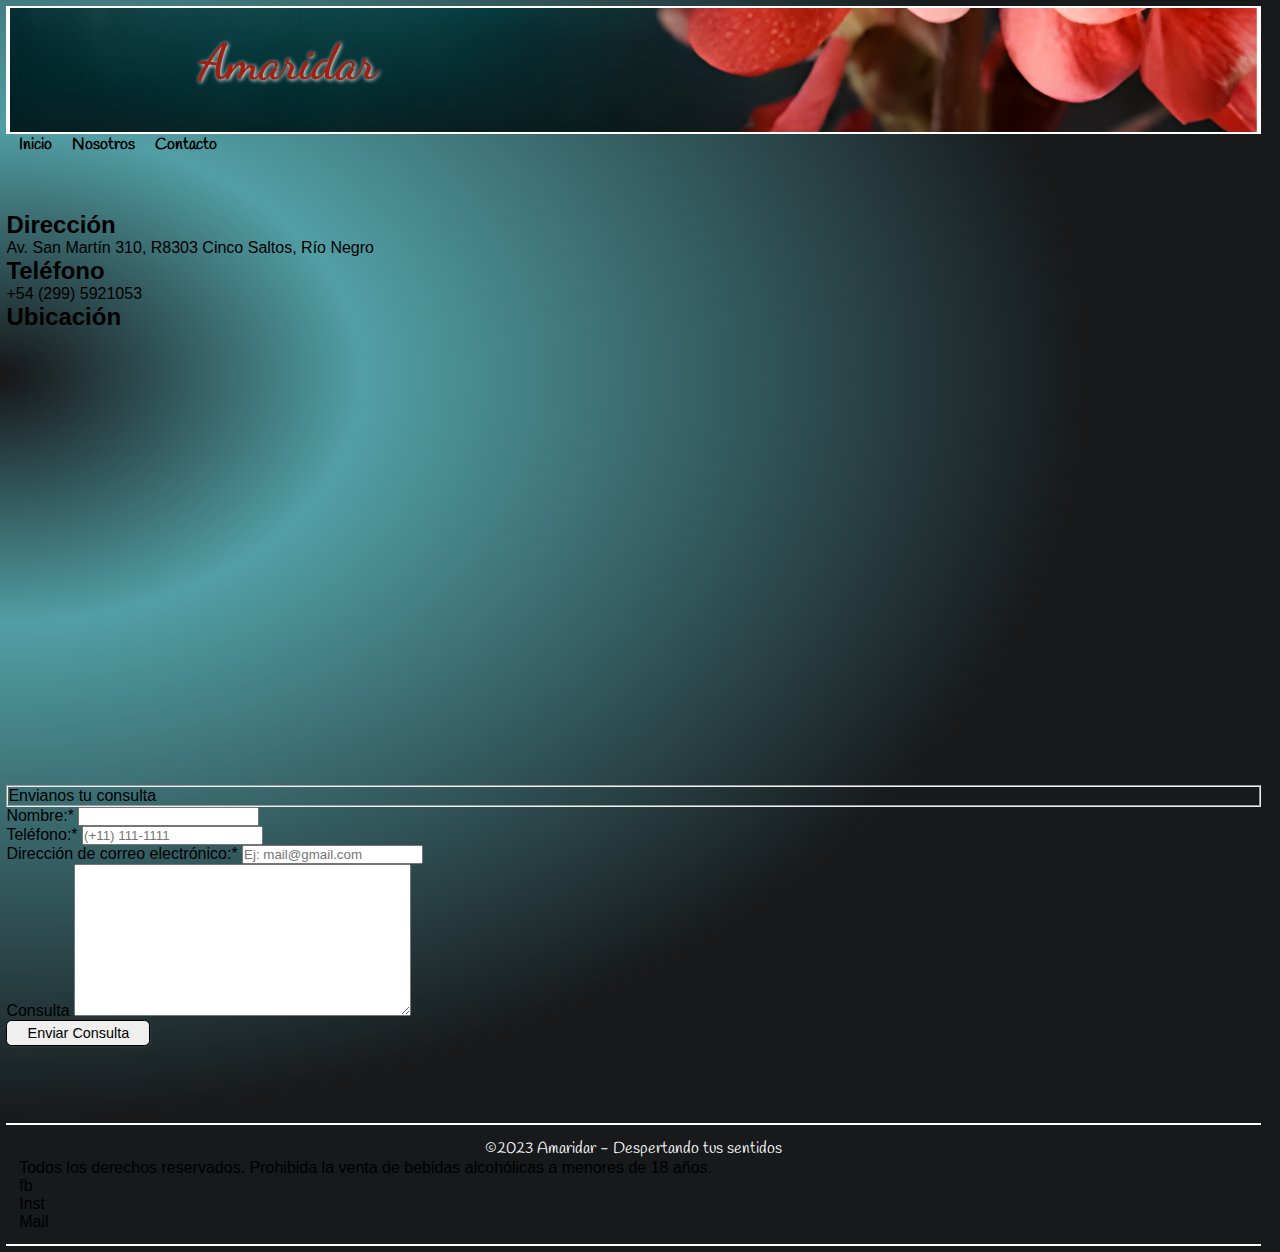
<file: contact.html>
<!DOCTYPE html>
<html lang="es-AR">

<head>
    <meta charset="UTF-8">
    <meta name="viewport" content="width=device-width, initial-scale=1.0">
    <meta name="description"
        content="Esta es una tienda de eventos">
    <meta name="keywords" content="tienda, eventos, vinos, patagonia, maridaje, delicatessen">
    <meta name="author" content="Ailin Castañeda">
    <title>Contactanos</title>

    <link rel="shortcut icon" href="./images/copa-de-vino-icon.png" type="image/png">
    <link rel="stylesheet" href="css/main.css">
    <link rel="stylesheet"
        href="https://fonts.googleapis.com/css2?family=Material+Symbols+Outlined:opsz,wght,FILL,GRAD@24,400,0,0">
</head>

<body class="home">
    <header class="header">
        <img class="header__logo" src="./images/slides/slider.png" alt="Imagen de flores con fondo azul.">
        <h1 class="header__title">Amaridar</h1>

        <nav class="navbar">
            <ul class="navbar__menu">
                <li><a class="navbar__item navbar__item--active" href="./index.html">Inicio</a></li>
                <li><a class="navbar__item" href="./about.html">Nosotros</a></li>
                <li><a class="navbar__item" href="./contact.html">Contacto</a></li>
            </ul>
        </nav>
    </header>

    <main class="main">
        <section class="section section--contact">
            <div class="contactData">
                <h2 class="contactData__title">Dirección</h2>
                <p class="contactData__info">Av. San Martín 310, R8303 Cinco Saltos, Río Negro</p>
                <h2 class="contactData__title">Teléfono</h2>
                <p class="contactData__info">+54 (299) 5921053</p>
            </div>
            <div class="section__location">
                <h2 class="location__title">Ubicación</h2>
                <iframe class="location__frame"
                    src="https://www.google.com/maps/embed?pb=!1m18!1m12!1m3!1d14785.212002270677!2d-68.06140647767673!3d-38.82769831456726!2m3!1f0!2f0!3f0!3m2!1i1024!2i768!4f13.1!3m3!1m2!1s0x960a4be694bde86b%3A0xc07e5a7de213ef9e!2sPlaza%20San%20Mart%C3%ADn!5e0!3m2!1ses!2sar!4v1700333300385!5m2!1ses!2sar"
                    width="600" height="450" style="border:0;" allowfullscreen="" loading="lazy"></iframe>
            </div>
        </section>

        <section class="section section--form">
            <form action="enpoint.js" method="post">

                <fieldset class="form">Envianos tu consulta</fieldset>
                <div>
                    <label class="form__label" for="id-name">Nombre:*</label>
                    <input class="form__text" type="text" name="Nombre" id="id-name" minlength="4" maxlength="20" required>
                </div>
                <div>
                    <label class="form__label" for="id-tel">Teléfono:*</label>
                    <input class="form__number" type="tel" name="Teléfono" id="id-tel" minlength="5" maxlength="10" placeholder="(+11) 111-1111" required>
                </div>
                <div>
                    <label class="form__label" for="id-email">Dirección de correo electrónico:*</label>
                    <input class="form__email" type="email" name="email" id="id-email" minlength="8" maxlength="30" 
                    placeholder="Ej: mail@gmail.com" required>
                </div>
                <div>
                    <label class="form__label" for="id-inquiry">Consulta</label>
                    <textarea class="form__textarea" name="Consulta" id="id-inquiry" cols="40" rows="10" required></textarea>
                </div>
                <div>
                    <button class="button button--md button-add" id="id-send">Enviar Consulta</button>
                </div>

            </form>
        </section>

    </main>

    <footer class="footer">
        <p class="footer_text">&copy;2023 Amaridar - Despertando tus sentidos</p>
        <p>Todos los derechos reservados. Prohibida la venta de bebidas alcohólicas a menores de 18 años.</p>
        
        <nav class="footer__navbar">
            <ul class="footer__list">
                <li><a class="navbar__icon navbar__item--active" href="./index.html">fb</a></li>
                <li><a class="navbar__icon"
                        href="https://www.instagram.com/amaridar.ds/?utm_source=ig_web_button_share_sheet&igshid=OGQ5ZDc2ODk2ZA==l"
                        target="_blank">Inst</a></li>
                <li><a class="navbar__icon" href="mailto:info-amaridar@gmail.com">Mail</a></li>
            </ul>
        </nav>
    </footer>

    <script src="./js/main.js"></script>

</body>

</html>
</file>
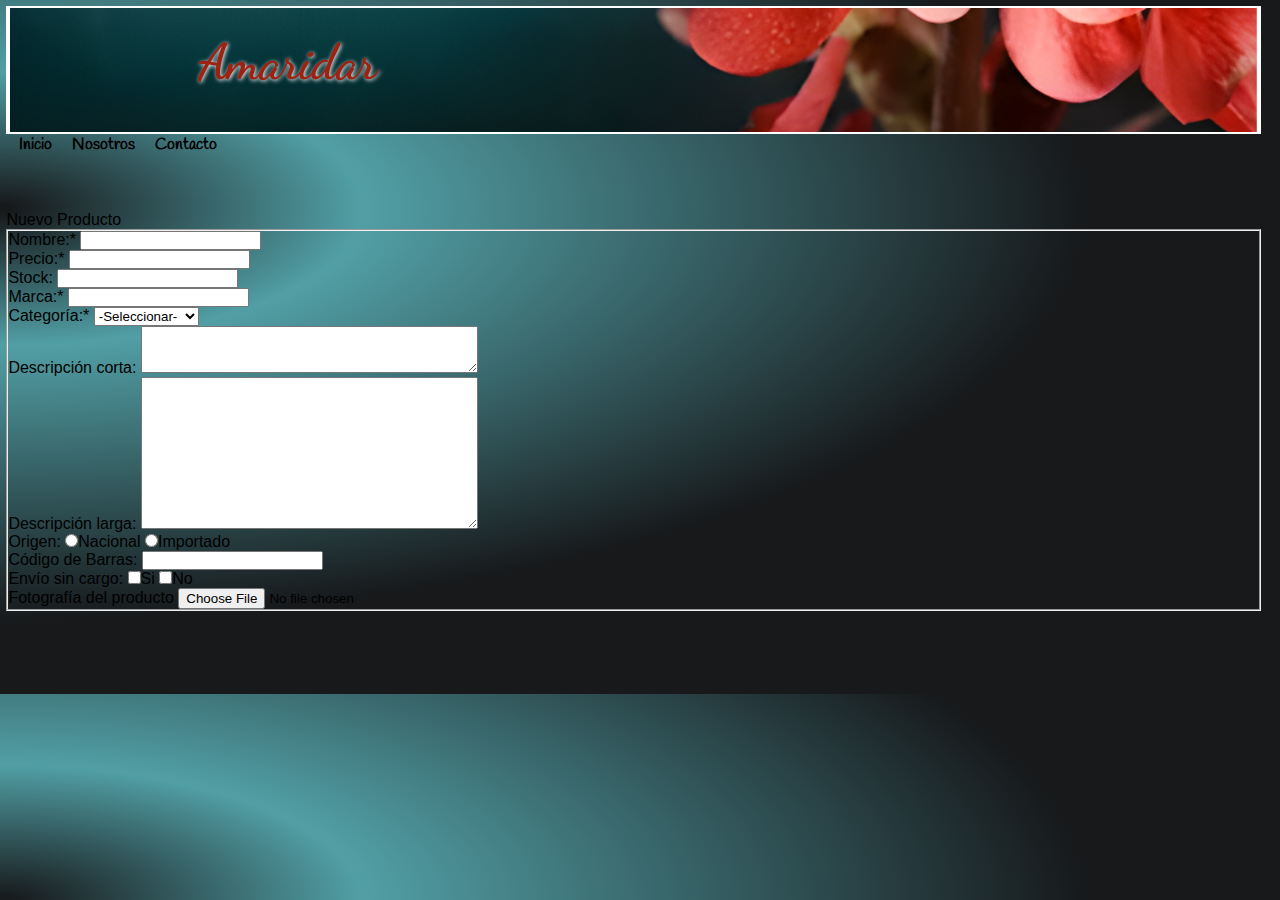
<file: product.html>
<!DOCTYPE html>
<html lang="es-AR">

<head>
    <meta charset="UTF-8">
    <meta name="viewport" content="width=device-width, initial-scale=1.0">
    <meta name="description" content="Esta es una tienda de eventos">
    <meta name="keywords" content="tienda, eventos, vinos, patagonia, maridaje, delicatessen">
    <meta name="author" content="Ailin Castañeda">
    <title>Nuevo producto</title>

    <link rel="shortcut icon" href="./images/copa-de-vino-icon.png" type="image/png">
    <link rel="stylesheet" href="css/main.css">
    <link rel="stylesheet"
        href="https://fonts.googleapis.com/css2?family=Material+Symbols+Outlined:opsz,wght,FILL,GRAD@24,400,0,0">
</head>

<body class="home">
    <header class="header">
        <img class="header__logo" src="./images/slides/slider.png" alt="Imagen de flores con fondo azul.">
        <h1 class="header__title">Amaridar</h1>


        <nav class="navbar">
            <ul class="navbar__menu">
                <li><a class="navbar__item navbar__item--active" href="./index.html">Inicio</a></li>
                <li><a class="navbar__item" href="./about.html">Nosotros</a></li>
                <li><a class="navbar__item" href="./contact.html">Contacto</a></li>
            </ul>
        </nav>
    </header>

    <main>
        <form action="endpoint.js" method="post">Nuevo Producto</form>

        <fieldset>
            <div>
            <label class="form__label" for="id-name">Nombre:*</label>
            <input type="text" name="Nombre" id="id-name" minlength="1" maxlength="20" required>
            </div>
            <div>
            <label class="form__label" for="id-price">Precio:*</label>
            <input class="form__number" type="number" name="Precio" id="id-price" minlength="4" maxlength="10" required>
            </div>
            <div>
            <label class="form__label" for="id-stock">Stock:</label>
            <input class="form__number" type="number" name="Stock" id="id-stock" minlength="1" maxlength="">
            </div>
            <div>
            <label class="form__label" for="id-brand">Marca:*</label>
            <input type="text" name="Marca" id="id-brand" minlength="1" maxlength="20" required>
            </div>
            <div>
                <label class="form__label" for="id-category">Categoría:*</label>
                <select name="Categoría" id="id-category">
                    <option value="-seleccionar-" selected>-Seleccionar-</option>
                    <option value="Classic-Box">Classic Box</option>
                    <option value="Silver-Box">Silver Box</option>
                    <option value="Golden-Box">Golden Box</option>
                    <option value="Exclusive-Box">Exclusive Box</option>
                </select>
            </div>
            <div>
                <label class="form__label" for="id-shortDescription">Descripción corta:</label>
                <textarea class="form__textarea" name="descripcionCorta" id="id-shortDescription" cols="40" rows="3"></textarea>
            </div>
            <div>
                <label class="form__label" for="id-longDescription">Descripción larga:</label>
                <textarea class="form__textarea" name="descripcionLarga" id="id-longDescription" cols="40" rows="10"></textarea>
            </div>
            <div>
                <label class="form__label" for="id-origin">Origen:</label>
                <input class="form__radio" type="radio" name="origen" id="id-origin0" value="0">Nacional
                <input class="form__radio" type="radio" name="origen" id="id-origin1" value="1">Importado
            </div>
            <div>
            <label class="form__label" for="id-serialNumber">Código de Barras:</label>
            <input class="form__number" type="number" name="CodigoDeBarras" id="id-serialNumber" minlength="1" maxlength="">
            </div>
            <div>
                <label class="form__label" for="id-shipping">Envío sin cargo:</label>
                <input class="form__checkbox" type="checkbox" name="EnvioSinCargo" id="id-envioSinCargo1">Si
                <input class="form__checkbox" type="checkbox" name="EnvioConCargo" id="id-envioSincargo2">No
            </div>
            <div>
                <label class="form__label" for="id-photo">Fotografía del producto</label>
                <input type="file" name="photo" id="id-photo" accept=".jpg,.png">
            </div>
        </fieldset>
    </main>


        <script src="./js/main.js"></script>
        </body>
        
        </html>
</file>
<file: css/main.css>
* {
  margin: 0;
  padding: 0;
  box-sizing: border-box;
  font-family: Arial, Helvetica, sans-serif;
}

ul {
  list-style: none;
}

a:link,
a:visited {
  color: black;
  text-decoration: none;
}

@font-face {
  font-family: "Dancing Script";
  src: url("../fonts/DancingScript-VariableFont_wght.ttf");
}
@font-face {
  font-family: "Handlee";
  src: url("../fonts/Handlee-Regular.ttf");
}
.button {
  border: 0.0625rem solid black;
  border-radius: 0.35rem;
  box-shadow: 1px 1px 4px -3px gray;
  cursor: pointer;
}
.button--sm {
  width: 2rem;
  padding: 0.125rem;
  font-size: 0.8rem;
}
.button--md {
  width: 9rem;
  padding: 0.25rem;
  font-size: 0.9rem;
}
.button--lg {
  margin: 12rem;
  width: 0.375rem;
  font-size: 1rem;
}
.button--add {
  background-image: linear-gradient(127deg, rgba(82, 160, 166, 0.48), rgba(82, 160, 166, 0.48), rgba(82, 160, 166, 0.48) 65%);
  border-color: rgba(23, 26, 28, 0.1);
  color: rgba(23, 26, 28, 0.1);
  transition: all 300ms;
}
.button--add:hover, .button--add:active {
  background-image: linear-gradient(127deg, rgba(242, 158, 145, 0.76), rgba(23, 26, 28, 0.1), rgba(242, 158, 145, 0.76) 65%);
  border-color: rgba(82, 160, 166, 0.48);
  color: rgba(82, 160, 166, 0.48);
}
.button--remove {
  background-image: linear-gradient(127deg, white, white, white 65%);
  border-color: red;
  color: red;
  transition: all 300ms;
}
.button--remove:hover, .button--remove:active {
  background-image: linear-gradient(127deg, darkred, red, darkred 65%);
  border-color: white;
  color: white;
}
.button--disabled {
  background-image: linear-gradient(127deg, white, white, white 65%);
  border-color: gray;
  color: gray;
  transition: all 300ms;
  cursor: default;
}
.button--disabled:hover, .button--disabled:active {
  background-image: linear-gradient(127deg, gray, lightgray, gray 65%);
  border-color: white;
  color: white;
}

.card {
  padding: 1vw;
  background-color: beige;
  width: 30%;
  height: 350px;
  flex-wrap: wrap;
  align-content: stretch;
}
.card__image {
  width: 100%;
  height: 150px;
  object-fit: cover;
  box-shadow: 1px 1px 2px #17191b;
}
.card__title {
  color: #9f2112;
  text-shadow: 1px 1px 2px rgba(23, 26, 28, 0.5);
  padding-top: 0.5vw;
  display: -webkit-box;
  -webkit-box-orient: vertical;
  -webkit-line-clamp: 1;
  overflow: hidden;
}
.card__text {
  padding-top: 0.5vw;
  -webkit-box-orient: vertical;
  -webkit-line-clamp: 4;
  display: -webkit-box;
  text-overflow: ellipsis;
  overflow: hidden;
  height: min-content;
}
.card__text--short {
  font-family: "Handlee";
  font-size: small;
}
.card__buttonBox {
  padding-top: 1.5vw;
  display: flex;
  justify-content: center;
  align-content: center;
  gap: 2vw;
}
.card__price {
  padding-top: 1.5vw;
  display: block;
  text-align: center;
  font-weight: bold;
}
.card__price::before {
  content: "$ ";
}

.slider {
  position: relative;
  height: 20vh;
  width: 300%;
  display: flex;
  animation-name: move-slide;
  animation-duration: 18s;
  animation-timing-function: ease-in-out;
  animation-iteration-count: infinite;
}
.slider__one, .slider__two, .slider__three {
  display: flex;
  justify-content: center;
  align-items: center;
  width: 300%;
}
.slider__title {
  position: absolute;
  font-size: 3rem;
  font-family: "Dancing Script";
  color: #9f2112;
  text-shadow: 1px 1px 4px white;
  z-index: 2;
}
.slider__image {
  width: 100%;
  object-fit: cover;
  object-position: bottom;
  filter: brightness(40%);
  z-index: 1;
}
@keyframes move-slide {
  0% {
    left: 0;
  }
  20% {
    left: 0;
  }
  25% {
    left: -100%;
  }
  45% {
    left: -100%;
  }
  50% {
    left: -200%;
  }
  70% {
    left: -200%;
  }
  75% {
    left: -100%;
  }
  95% {
    left: -100%;
  }
  100% {
    left: 0;
  }
}

body {
  background: radial-gradient(at 0% 30%, #17191b 10px, #519fa5 20%, #17191b 60%);
  display: grid;
  grid-template-areas: "header" "main" "footer";
  gap: 6vw;
  padding: 0.5vw;
  width: calc(100% - 1vw);
}

.footer {
  grid-area: footer;
  padding: 1vw;
  border-top: 2px solid white;
  border-bottom: 2px solid white;
  box-shadow: 0px 2px 2px 0px inset rgba(23, 26, 28, 0.8);
}
.footer_text {
  text-align: center;
  font-family: "Handlee", cursive;
  color: white;
}

.header {
  grid-area: header;
  width: 100%;
  height: 10vw;
  position: relative;
}
.header__title {
  font-family: "Dancing Script", cursive;
  font-size: 50px;
  text-shadow: 1px 1px 4px white;
  color: #9f2112;
  position: absolute;
  top: 2vw;
  left: 15vw;
  z-index: 2;
}
.header__logo {
  width: 100%;
  height: 100%;
  object-fit: cover;
  object-position: bottom;
  position: absolute;
  z-index: 1;
  border: 2px solid white;
  border-width: 2px 4px;
}

.main {
  grid-area: main;
}
.main .section {
  width: 100%;
}
.main .section--slider {
  overflow: hidden;
  border-radius: 20px;
}
.main .section--products {
  display: flex;
  flex-direction: row;
  gap: 1vw;
}

.search {
  width: 100%;
  height: auto;
  margin-top: 3vw;
  margin-bottom: 3vw;
}
.search--product {
  width: max-content;
  float: left;
}
.search__form {
  padding-left: 1vw;
}
.search__title {
  font-family: "handlee";
  font-weight: bold;
}
.search__box {
  width: 25vw;
  height: 3vw;
  background-color: linear-gradient(#f29e92, #9f2112);
  border-radius: 10px;
}
.search__button {
  background-color: transparent;
  border: transparent;
}
.search__icon {
  font-weight: lighter;
  color: #9f2112;
  font-display: block;
}
.search--newProduct {
  width: fit-content;
  float: right;
}

.navbar {
  position: relative;
  padding-left: 1vw;
}
.navbar__menu {
  display: flex;
  gap: 20px;
  position: absolute;
  top: 10vw;
  z-index: 3;
}
.navbar__item {
  font-family: "Handlee";
  font-weight: bold;
}
.navbar__cart {
  float: right;
}/*# sourceMappingURL=main.css.map */
</file>
